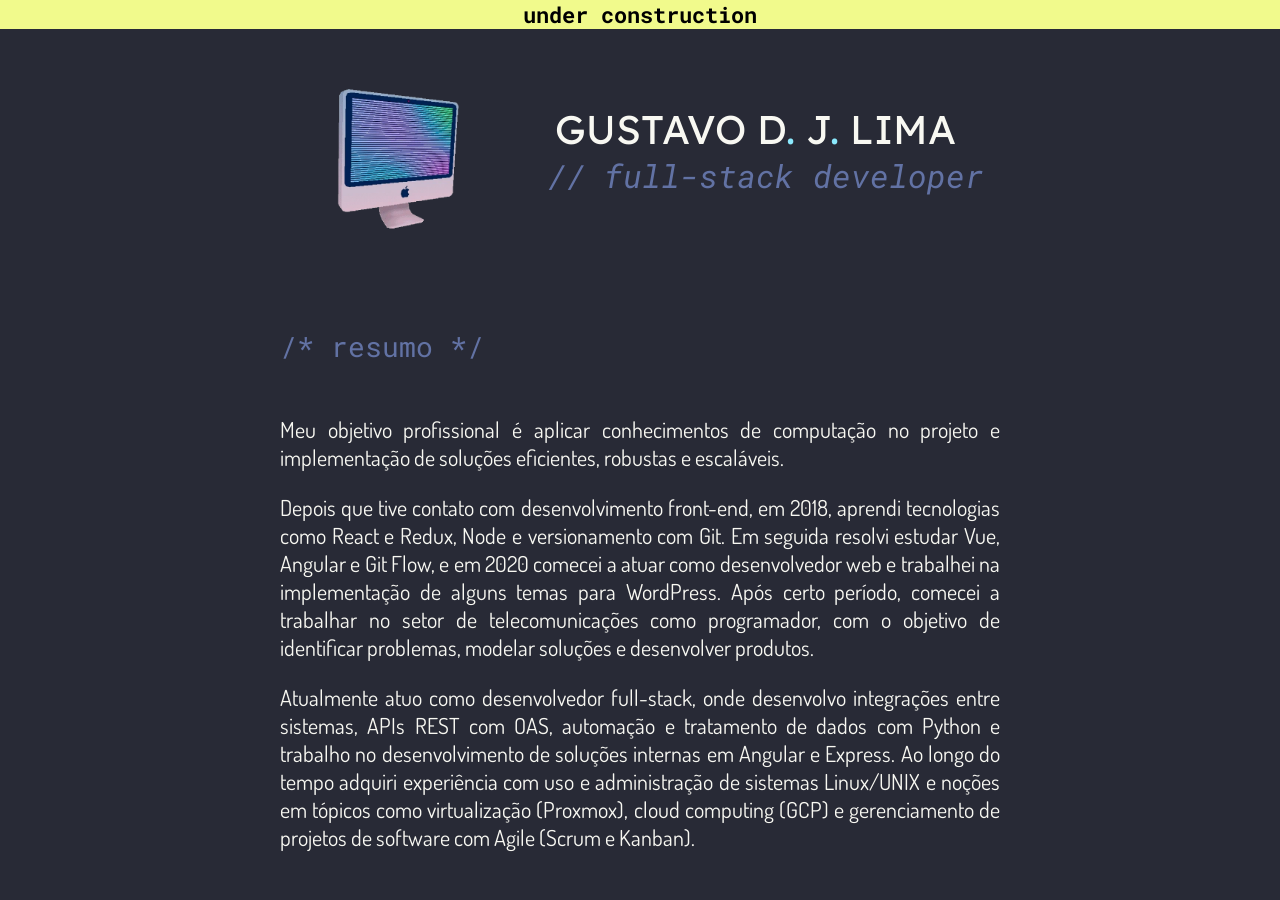
<file: index.html>
<!DOCTYPE html>
<html>
    <head>
        <title>home | @gustavoguzzlima</title>
        <link rel="stylesheet" type="text/css" href="styles/main.css">
        <link href="https://fonts.googleapis.com/css?family=Cairo|Lexend+Deca|Anton&display=swap" rel="stylesheet">
        <link href="https://fonts.googleapis.com/css?family=Josefin+Sans|Roboto&display=swap" rel="stylesheet">
    </head>
    <body class="flex center column color-background-bg no-select">
        <div id="top-warning" class="flex stretch-x center color-yellow-bg"> under construction </div>
        <header class="flex row center stretch-x">
            <img id="gif">
            <div class="flex column">
                <div id="name" class="color-foreground color-background-bg">
                    GUSTAVO D<span class="color-cyan">.</span> J<span class="color-cyan">.</span> LIMA
                </div>
                <span id="title" class="color-comment">
                    // full-stack developer
                </span>
            </div>
        </header>
        <section class="flex column">
            <p class="section-title color-comment">
                /* resumo */
            </p>
            <div class="section-text color-foreground">
                <p>
                Meu objetivo profissional é aplicar conhecimentos de computação no 
                projeto e implementação de soluções eficientes, robustas e escaláveis.
                </p>

                <p>
                Depois que tive contato com desenvolvimento front-end, em 2018, 
                aprendi tecnologias como React e Redux, Node e versionamento com 
                Git. Em seguida resolvi estudar Vue, Angular e Git Flow, e em 2020
                comecei a atuar como desenvolvedor web e trabalhei na implementação
                de alguns temas para WordPress. Após certo período, comecei a trabalhar
                no setor de telecomunicações como programador, com o objetivo de identificar
                problemas, modelar soluções e desenvolver produtos.
                </p>

                <p>
                Atualmente atuo como desenvolvedor full-stack, onde desenvolvo integrações
                entre sistemas, APIs REST com OAS, automação e tratamento de dados com Python
                e trabalho no desenvolvimento de soluções internas em Angular e Express. 
                Ao longo do tempo adquiri experiência com uso e administração de sistemas Linux/UNIX
                e noções em tópicos como virtualização (Proxmox), cloud computing (GCP) e
                gerenciamento de projetos de software com Agile (Scrum e Kanban).
                </p>
            </div> 
        </section>
    </body>
</html>
</file>
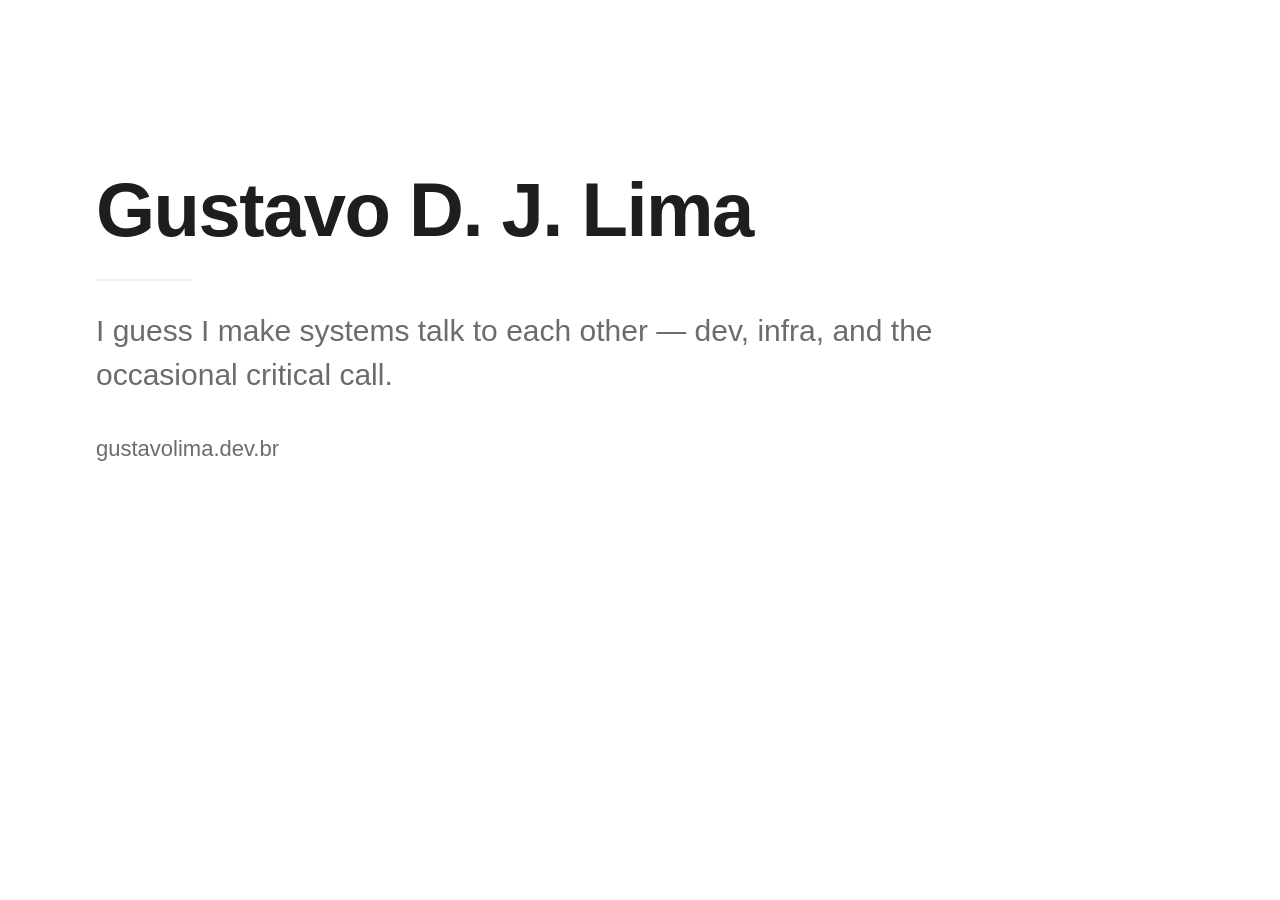
<file: scripts/og-image.html>
<!doctype html>
<html lang="pt-BR">
<head>
<meta charset="utf-8">
<style>
  /* Tokens do próprio site (PaperMod theme-vars.css, tema claro) — nenhuma cor nova. */
  :root {
    --theme: rgb(255, 255, 255);
    --primary: rgb(30, 30, 30);
    --secondary: rgb(108, 108, 108);
    --border: rgb(238, 238, 238);
  }
  * { margin: 0; padding: 0; box-sizing: border-box; }
  html, body { width: 1200px; height: 630px; }
  body {
    background: var(--theme);
    color: var(--primary);
    font-family: -apple-system, BlinkMacSystemFont, 'Segoe UI', Roboto, Oxygen, Ubuntu, Cantarell, 'Open Sans', 'Helvetica Neue', sans-serif;
    display: flex;
    flex-direction: column;
    justify-content: center;
    padding: 0 96px;
  }
  h1 {
    font-size: 76px;
    line-height: 1.1;
    font-weight: 700;
    letter-spacing: -0.02em;
    margin-bottom: 28px;
  }
  .rule {
    width: 96px;
    height: 2px;
    background: var(--border);
    margin-bottom: 28px;
  }
  p {
    font-size: 30px;
    line-height: 1.45;
    color: var(--secondary);
    max-width: 900px;
  }
  .site {
    margin-top: 40px;
    font-size: 22px;
    color: var(--secondary);
  }
</style>
</head>
<body>
  <h1>Gustavo D. J. Lima</h1>
  <div class="rule"></div>
  <p>I guess I make systems talk to each other — dev, infra, and the occasional critical call.</p>
  <div class="site">gustavolima.dev.br</div>
</body>
</html>
</file>
<file: styles/main.css>
@import url('https://fonts.googleapis.com/css2?family=Roboto+Mono:ital,wght@0,400;1,700&display=swap');
@import url('https://fonts.googleapis.com/css2?family=Dosis&display=swap');

header, body, footer {
    margin: 0;
    padding: 0;
}

#top-warning {
    position: absolute;
    top: 0;
    font-family: 'Roboto Mono', sans-serif;
    font-weight: bold;
    font-size: 22px;
}

.no-select {
    -webkit-user-select: none;
    -khtml-user-select: none;
    -moz-user-select: none;
    -o-user-select: none;
    user-select: none;
}

/* COLORS */

.color-martini {
    color: #B49F9F !important;
}

.color-martini-bg {
    background-color: #B49F9F !important;
}

.color-cucumber {
   color: #7CA54A !important;
}

.color-cucumber-bg {
   background-color: #7CA54A !important;
}

.color-deluge {
    color: #7862A5 !important;
}

.color-deluge-bg {
    background-color: #7862A5 !important;
}

.color-comment {
   color: #6272a4
}

.color-cyan {
   color:  #8be9fd;
}

.color-cyan-bg {
   background-color:  #8be9fd;
}

.color-background {
   color: #282a36;
}

.color-background-bg {
    background-color: #282a36;
}

.color-foreground {
   color:  #f8f8f2;
}

.color-foreground-bg {
   background-color:  #f8f8f2;
}

.color-purple {
    color: #bd93f9;
}

.color-purple-bg {
    background-color: #bd93f9;
}

.color-pink {
   color: #ff79c6; 
}

.color-pink-bg {
   background-color: #ff79c6; 
}

.color-yellow {
    color: #f1fa8c;
}

.color-yellow-bg {
    background-color: #f1fa8c;
}

/* FLEX */

.flex {
    display: flex;
}

.row {
    flex-direction: row;
}

.column {
   flex-direction: column; 
}

.stretch-x {
    width: 100vw;
}

.stretch-y {
    height: 100vh;
}

.justify-content-center {
    justify-content: center;
}

.align-content-center {
    align-content: center;
}

.align-items-center {
   align-items: center; 
}

.center {
    align-content: center;
    align-items: center;
    justify-content: center;
}

/* HEADER */

header {
    height: 300px;
    gap: 50px;
}

#gif {
    width: 200px;
    height: 200px; 
    content: url(/assets/giphy.webp);
}

#name {
    padding-right: 8px;
    padding-left: 8px;
    width: 405px;
    font-size: 30pt;
    font-family: 'Lexend Deca', sans-serif;
}

#title {
    font-size: 32px;
    font-style: italic;
    font-family: 'Roboto Mono', monospace;
    width: max-content;
}

section {
    max-width: 720px;
}

section > p {
   max-width: 540px; 
}

.section-title {
    font-family: 'Roboto Mono', monospace;
    font-size: 28px;
}

.section-text {
    justify-content: center;
    font-family: 'Dosis', sans-serif;
    font-size: 22px;
    text-align: justify;
}
</file>
